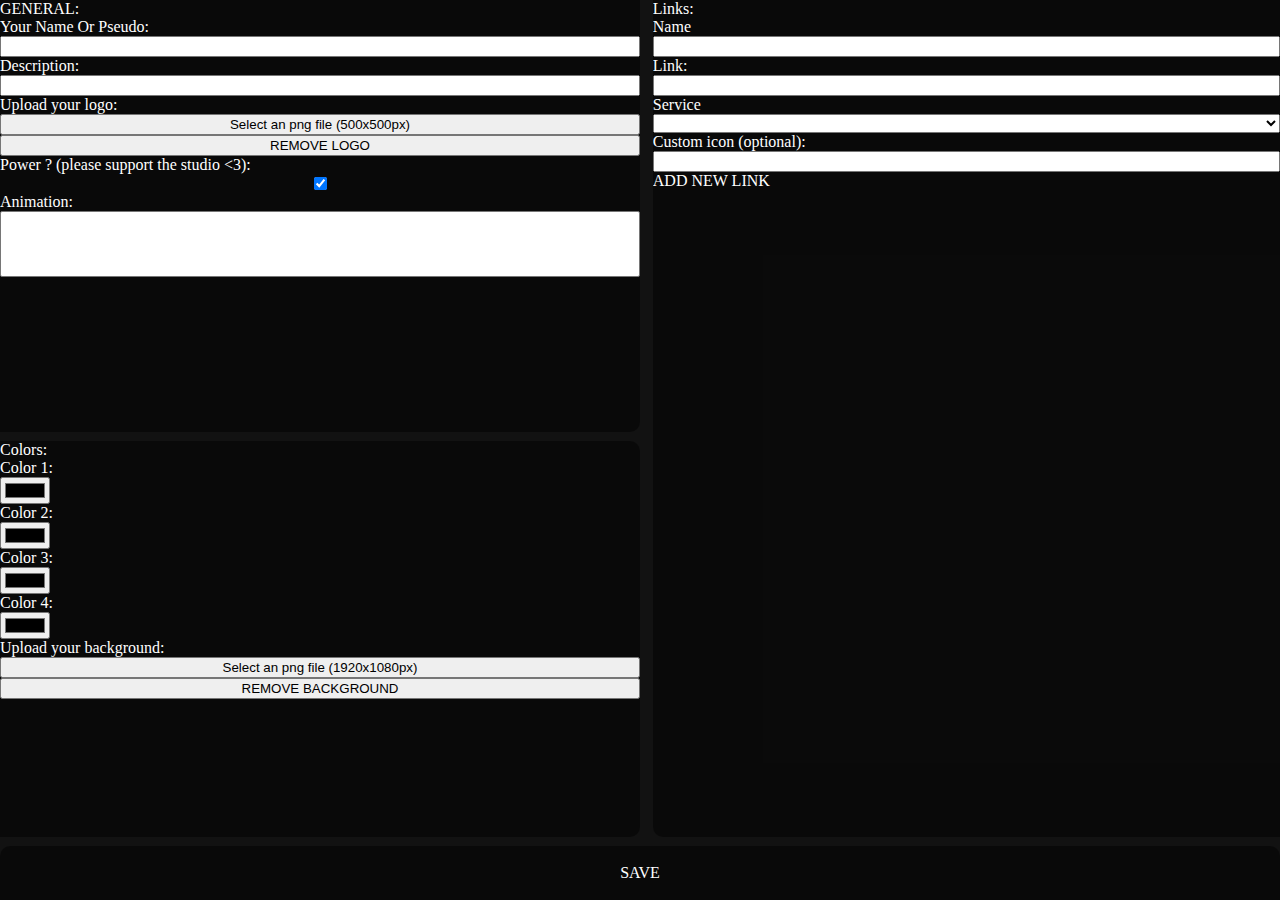
<file: app/gui.html>
<!-----------------------------------------------------------------------------------------\
|  _______                 _____  .               _                ___    ___/  ___    __  |
| '   /      ___  `       (      _/_   ,   .   ___/ `   __.       /   \ .'  /\ /   \ .'    |
|     |     /   ` |        `--.   |    |   |  /   | | .'   \        _-' |  / |   _-' |---. |
|     |    |    | |           |   |    |   | ,'   | | |    |       /    |,'  |  /    |   | |
|     /    `.__/| /      \___.'   \__/ `._/| `___,' /  `._.'      /___, /`---' /___, `._.' |
|                                                 `                                        |                                                                                                                                                                                                                                                 
\------------------------------------------------------------------------------------------>

<!DOCTYPE html>
<html lang="en">
    <head>
        <meta charset="UTF-8">
        <meta http-equiv="X-UA-Compatible" content="IE=edge">
        <meta name="viewport" content="width=device-width, initial-scale=1.0">
        <title>Lyna | Configurator</title>
        <link rel="stylesheet" href="gui.css">
    </head>
    <body>
        <div class="elements general">
            <div class="title">GENERAL:</div>
            <div class="element">
                <label>Your Name Or Pseudo:</label>
                <input type="text" id="namePage">
            </div>
            <div class="element">
                <label>Description:</label>
                <input type="text" id="descriptionPage">
            </div>
            <div class="element">
                <label>Upload your logo:</label>
                <input type="button" id="logoPage" value="Select an png file (500x500px)">
                <input type="button" value="REMOVE LOGO" id="removeLogo">
            </div>
            <div class="element">
                <label>Power ? (please support the studio <3):</label>
                <input type="checkbox" id="powerButton" checked>
            </div>
            <div class="element">
                <label>Animation:</label>
                <select id="linkAnimation" multiple>
                    <option value="Select An Animation !" hidden disabled selected></option>
                </select>
            </div>
        </div>
        <div class="elements colors">
            <div class="title">Colors:</div>
            <div class="element">
                <label>Color 1:</label>
                <input type="color" id="color1">
            </div>
            <div class="element">
                <label>Color 2:</label>
                <input type="color" id="color2">
            </div>
            <div class="element">
                <label>Color 3:</label>
                <input type="color" id="color3">
            </div>
            <div class="element">
                <label>Color 4:</label>
                <input type="color" id="color4">
            </div>
            <div class="element">
                <label>Upload your background:</label>
                <input type="button" id="backgroundPage" value="Select an png file (1920x1080px)">
                <input type="button" value="REMOVE BACKGROUND" id="removeBG">
            </div>
        </div>
        <div class="elements links">
            <div class="title">Links:</div>
            <div class="element">
                <label>Name</label>
                <input type="text" id="linkName">
                <label>Link:</label>
                <input type="url" id="linkURL">
                <label>Service</label>
                <select id="linkService">
                    <option value="Select An Service !" hidden disabled selected></option>
                </select>
                <label>Custom icon (optional):</label>
                <input type="url" id="linkIcon">
            </div>
            <div class="addlinks">
                ADD NEW LINK
            </div>
        </div>
        <div class="elements save">
            <div class="element save">SAVE</div>
        </div>
    </body>
    <script src="gui.js"></script>
</html>
</file>
<file: app/gui.css>
/*-----------------------------------------------------------------------------------------\
|  _______                 _____  .               _                ___    ___/  ___    __  |
| '   /      ___  `       (      _/_   ,   .   ___/ `   __.       /   \ .'  /\ /   \ .'    |
|     |     /   ` |        `--.   |    |   |  /   | | .'   \        _-' |  / |   _-' |---. |
|     |    |    | |           |   |    |   | ,'   | | |    |       /    |,'  |  /    |   | |
|     /    `.__/| /      \___.'   \__/ `._/| `___,' /  `._.'      /___, /`---' /___, `._.' |
|                                                 `                                        |                                                                                                                                                                                                                                                 
\-----------------------------------------------------------------------------------------*/
body{
    background: #121212;
    color: white;
}
.elements{
    position: relative;
    width: 45%;
    display: flex;
    background: #00000075;
}
.elements.general{
    position: absolute;
    top: 0;
    left: 0;
    width: 50%;
    height: 48%;
    flex-flow: column;
    border-radius: 0 0 10px 0;
}
.elements.colors{
    position: absolute;
    left: 0;
    bottom: 7%;
    width: 50%;
    height: 44%;
    flex-direction: column;
    border-radius: 0 10px 10px 0;
}
.elements.links{
    position: absolute;
    right: 0;
    top: 0;
    width: 49%;
    height: 93%;
    flex-direction: column;
    border-radius: 0 0 0 10px;
    overflow: auto;
}
.elements.save{
    position: absolute;
    left: 0;
    bottom: 0;
    width: 100%;
    height: 6%;
    cursor: pointer;
    text-align: center;
    align-items: center;
    border-radius: 10px 10px 0 0;
}
.elements .title{
    width: 100%;
    position: relative;
}
.elements .element{
    width: 100%;
    position: relative;
    display: flex;
    flex-direction: column;
}
</file>
